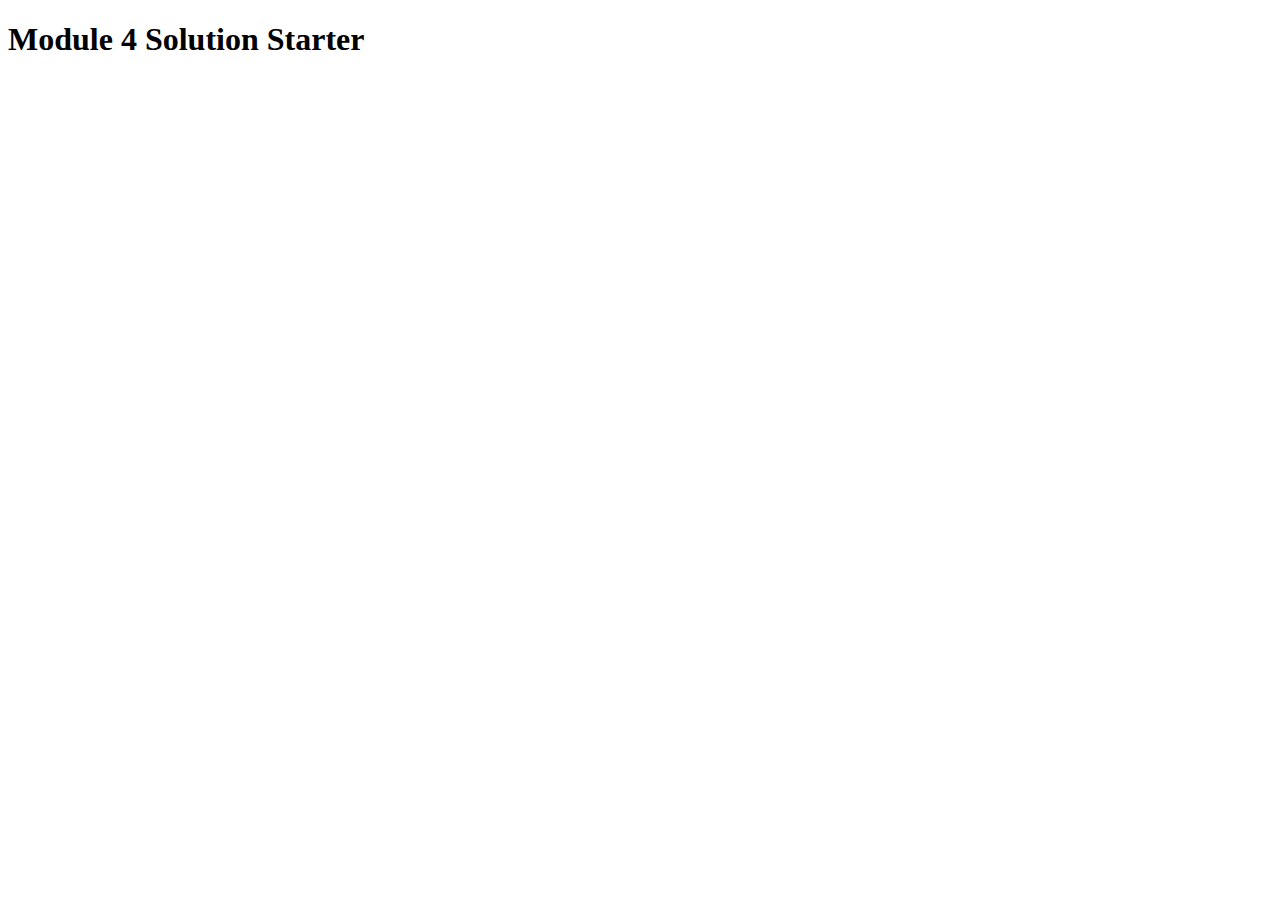
<file: Module4/index.html>
<!DOCTYPE html>
<html>
<head>
  <meta charset="utf-8">
  <title>Module 4 Solution Starter</title>
  <script>
    var names = []; // DO NOT REMOVE
  </script>
  <script src="SpeakHello.js"></script>
  <script src="SpeakGoodBye.js"></script>
  <script src="script.js"></script>
</head>
<body>
  <h1>Module 4 Solution Starter</h1>
</body>
</html>
</file>
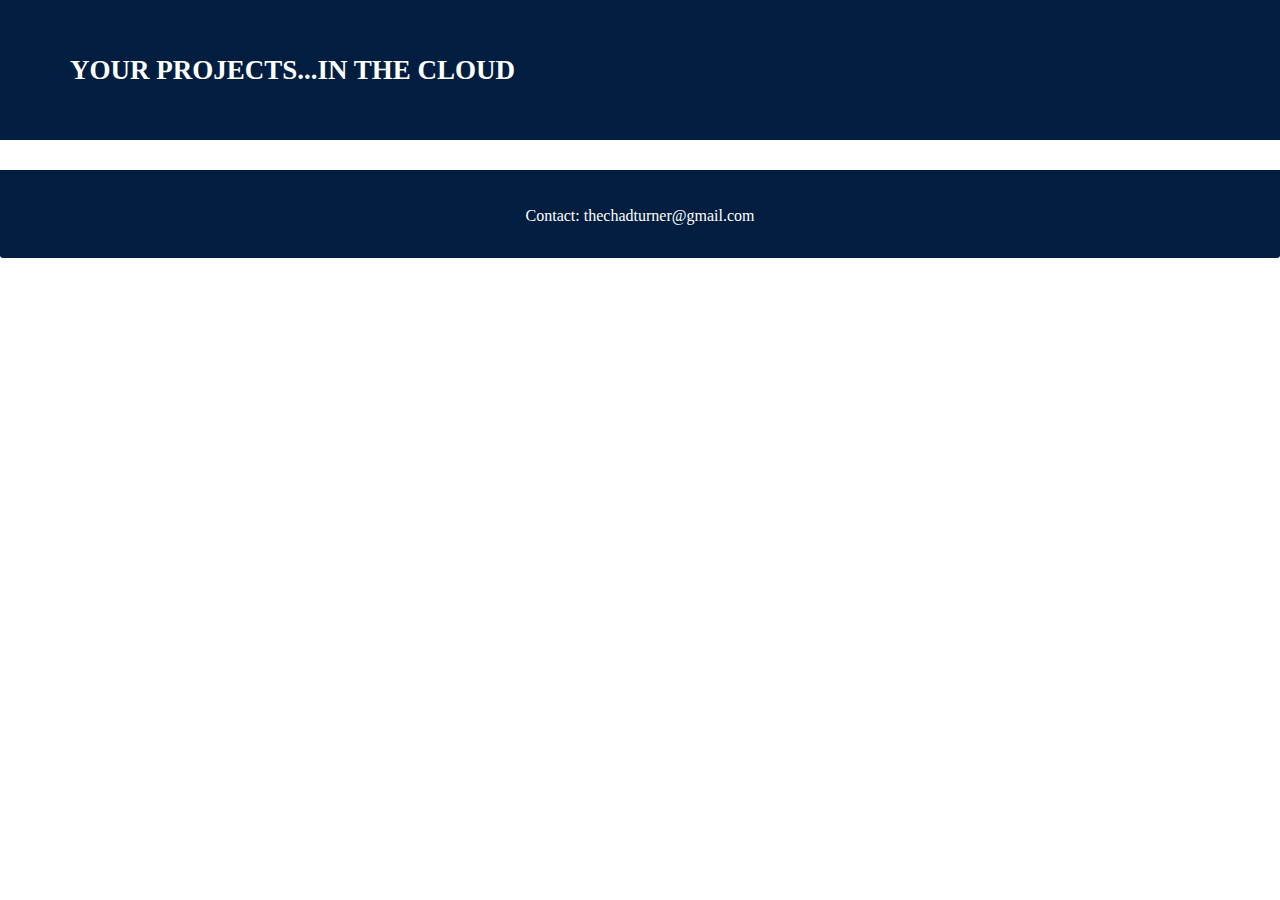
<file: Okta/index.html>
<!DOCTYPE HTML>
<html lang="en">
    <head>
        <meta charset="utf-8">
        <meta http-equiv="X-UA-Compatible" content="IE=edge">
        <meta name="viewport" content="width=device-width, initial-scale=0.4">
        <meta name="robots" content="[noindex, nofollow]" />

        <title>Team Share</title>

        <script src="https://ok1static.oktacdn.com/assets/js/sdk/okta-signin-widget/2.16.0/js/okta-sign-in.min.js" type="text/javascript"></script>

        <link rel="stylesheet" href="Index/css/bootstrap.min.css">
        <link rel="stylesheet" href="Index/css/main.css">    
    </head>

    <body>
      <header>
        <nav id="header-nav" class="navbar navbar-default">
            <div class="container">
                <div class="navbar-header">
                    <div class="navbar-brand">
                        <h1 id="top">YOUR PROJECTS...IN THE CLOUD</h1>
                    </div>
                </div>
                <div id="back"></div>
            </div> 
            </nav>
        </header>

        <div id="main-content" class="container">

        </div>

        <footer class="panel-footer">
            <div class="container">
              <div class="text-center">Contact: thechadturner@gmail.com</div>
            </div>
        </footer>
    </body>

    <script src="Index/js/thirdparty/jquery-2.1.4.min.js"></script>
    <script src="Index/js/thirdparty/ajax-utils.js"></script>
    <script src="Index/js/global.js"></script>
    <script src="Index/js/init.js"></script> 
</html>
</file>
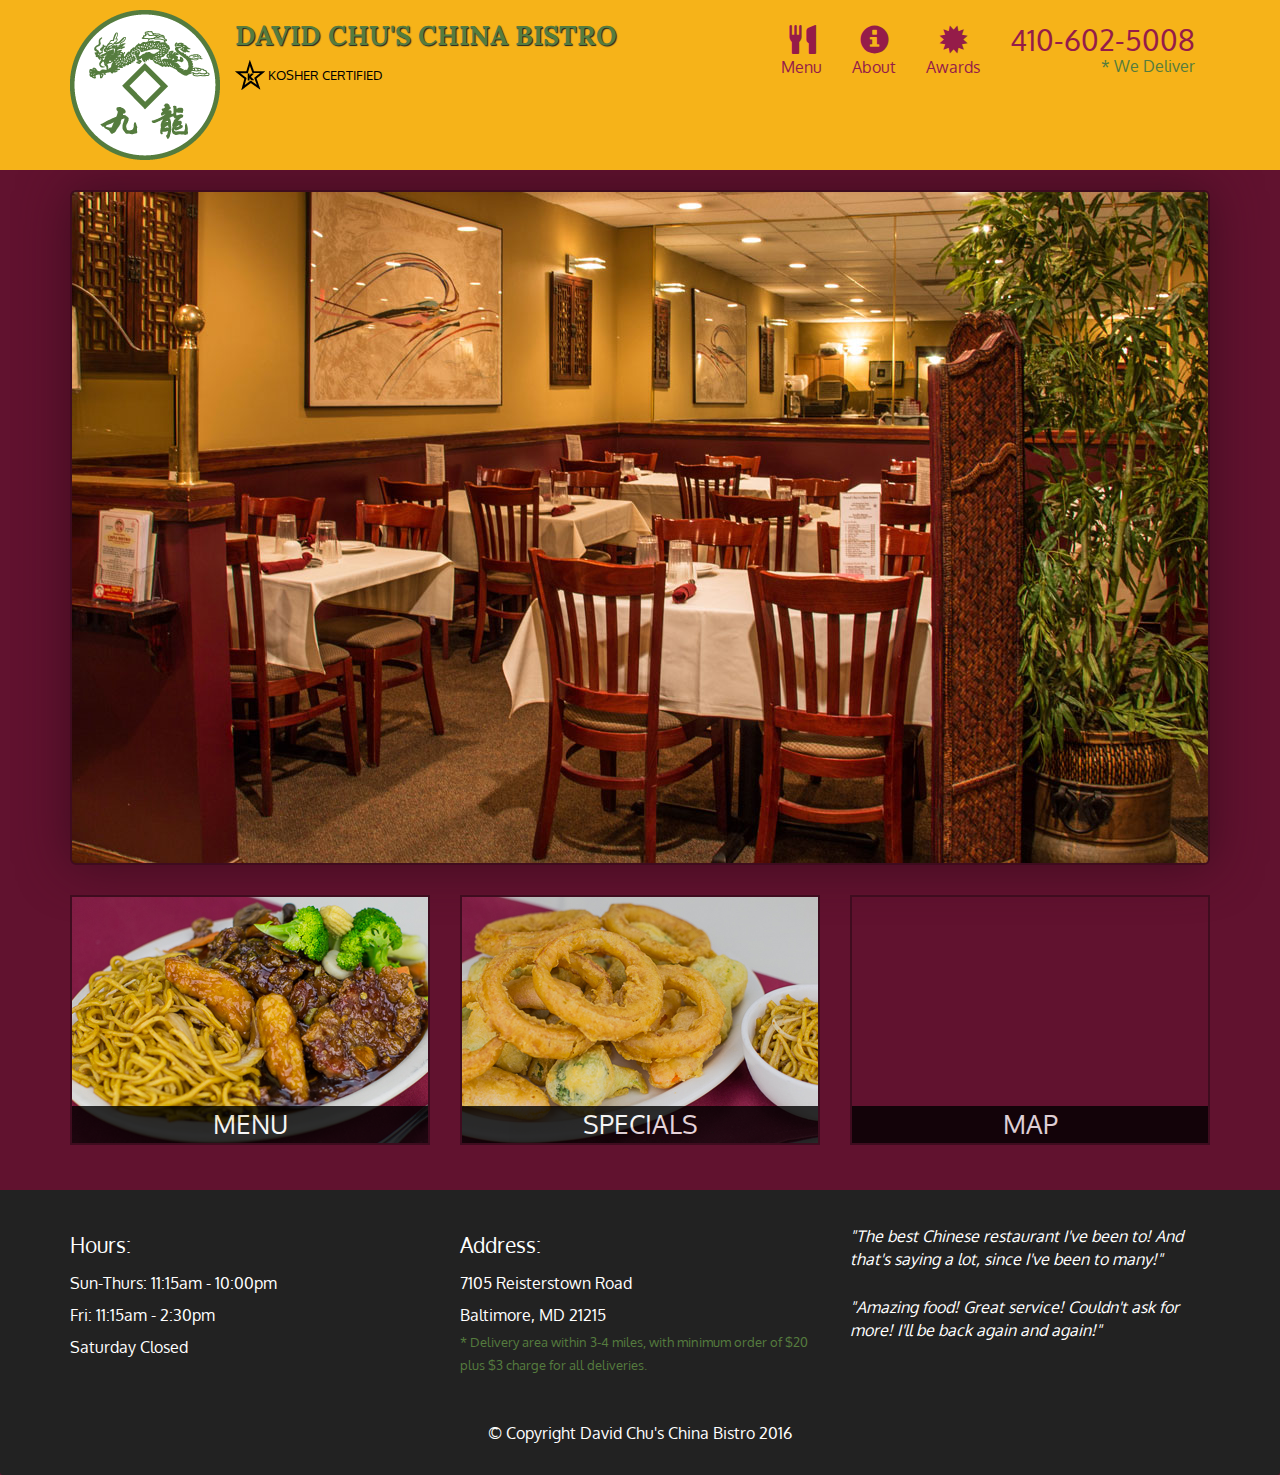
<file: Module5/assignment5-solution-starter/index.html>
<!doctype html>
<html lang="en">
  <head>
    <meta charset="utf-8">
    <meta http-equiv="X-UA-Compatible" content="IE=edge">
    <meta name="viewport" content="width=device-width, initial-scale=1">
    <title>David Chu's China Bistro</title>
    <link rel="stylesheet" href="css/bootstrap.min.css">
    <link rel="stylesheet" href="css/styles.css">
    <link href='https://fonts.googleapis.com/css?family=Oxygen:400,300,700' rel='stylesheet' type='text/css'>
    <link href='https://fonts.googleapis.com/css?family=Lora' rel='stylesheet' type='text/css'>
  </head>
<body>
  <header>
    <nav id="header-nav" class="navbar navbar-default">
      <div class="container">
        <div class="navbar-header">
          <a href="index.html" class="pull-left visible-md visible-lg">
            <div id="logo-img"></div>
          </a>

          <div class="navbar-brand">
            <a href="index.html"><h1>David Chu's China Bistro</h1></a>
            <p>
              <img src="images/star-k-logo.png" alt="Kosher certification">
              <span>Kosher Certified</span>
            </p>
          </div>

          <button id="navbarToggle" type="button" class="navbar-toggle collapsed" data-toggle="collapse" data-target="#collapsable-nav" aria-expanded="false">
            <span class="sr-only">Toggle navigation</span>
            <span class="icon-bar"></span>
            <span class="icon-bar"></span>
            <span class="icon-bar"></span>
          </button>
        </div>
        
        <div id="collapsable-nav" class="collapse navbar-collapse">
           <ul id="nav-list" class="nav navbar-nav navbar-right">
            <li id="navHomeButton" class="visible-xs active">
              <a href="index.html">
                <span class="glyphicon glyphicon-home"></span> Home</a>
            </li>
            <li id="navMenuButton">
              <a href="#" onclick="$dc.loadMenuCategories();">
                <span class="glyphicon glyphicon-cutlery"></span><br class="hidden-xs"> Menu</a>
            </li>
            <li>
              <a href="#">
                <span class="glyphicon glyphicon-info-sign"></span><br class="hidden-xs"> About</a>
            </li>
            <li>
              <a href="#">
                <span class="glyphicon glyphicon-certificate"></span><br class="hidden-xs"> Awards</a>
            </li>
            <li id="phone" class="hidden-xs">
              <a href="tel:410-602-5008">
                <span>410-602-5008</span></a><div>* We Deliver</div>
            </li>
          </ul><!-- #nav-list -->
        </div><!-- .collapse .navbar-collapse -->
      </div><!-- .container -->
    </nav><!-- #header-nav -->
  </header>

  <div id="call-btn" class="visible-xs">
    <a class="btn" href="tel:410-602-5008">
    <span class="glyphicon glyphicon-earphone"></span>
    410-602-5008
    </a>
  </div>
  <div id="xs-deliver" class="text-center visible-xs">* We Deliver</div>

  <div id="main-content" class="container"></div>

  <footer class="panel-footer">
    <div class="container">
      <div class="row">
        <section id="hours" class="col-sm-4">
          <span>Hours:</span><br>
          Sun-Thurs: 11:15am - 10:00pm<br>
          Fri: 11:15am - 2:30pm<br>
          Saturday Closed
          <hr class="visible-xs">
        </section>
        <section id="address" class="col-sm-4">
          <span>Address:</span><br>
          7105 Reisterstown Road<br>
          Baltimore, MD 21215
          <p>* Delivery area within 3-4 miles, with minimum order of $20 plus $3 charge for all deliveries.</p>
          <hr class="visible-xs">
        </section>
        <section id="testimonials" class="col-sm-4">
          <p>"The best Chinese restaurant I've been to! And that's saying a lot, since I've been to many!"</p>
          <p>"Amazing food! Great service! Couldn't ask for more! I'll be back again and again!"</p>
        </section>
      </div>
      <div class="text-center">&copy; Copyright David Chu's China Bistro 2016</div>
    </div>
  </footer>

  <!-- jQuery (Bootstrap JS plugins depend on it) -->
  <script src="js/jquery-2.1.4.min.js"></script>
  <script src="js/bootstrap.min.js"></script>
  <script src="js/ajax-utils.js"></script>
  <script src="js/script.js"></script>
</body>
</html>
</file>
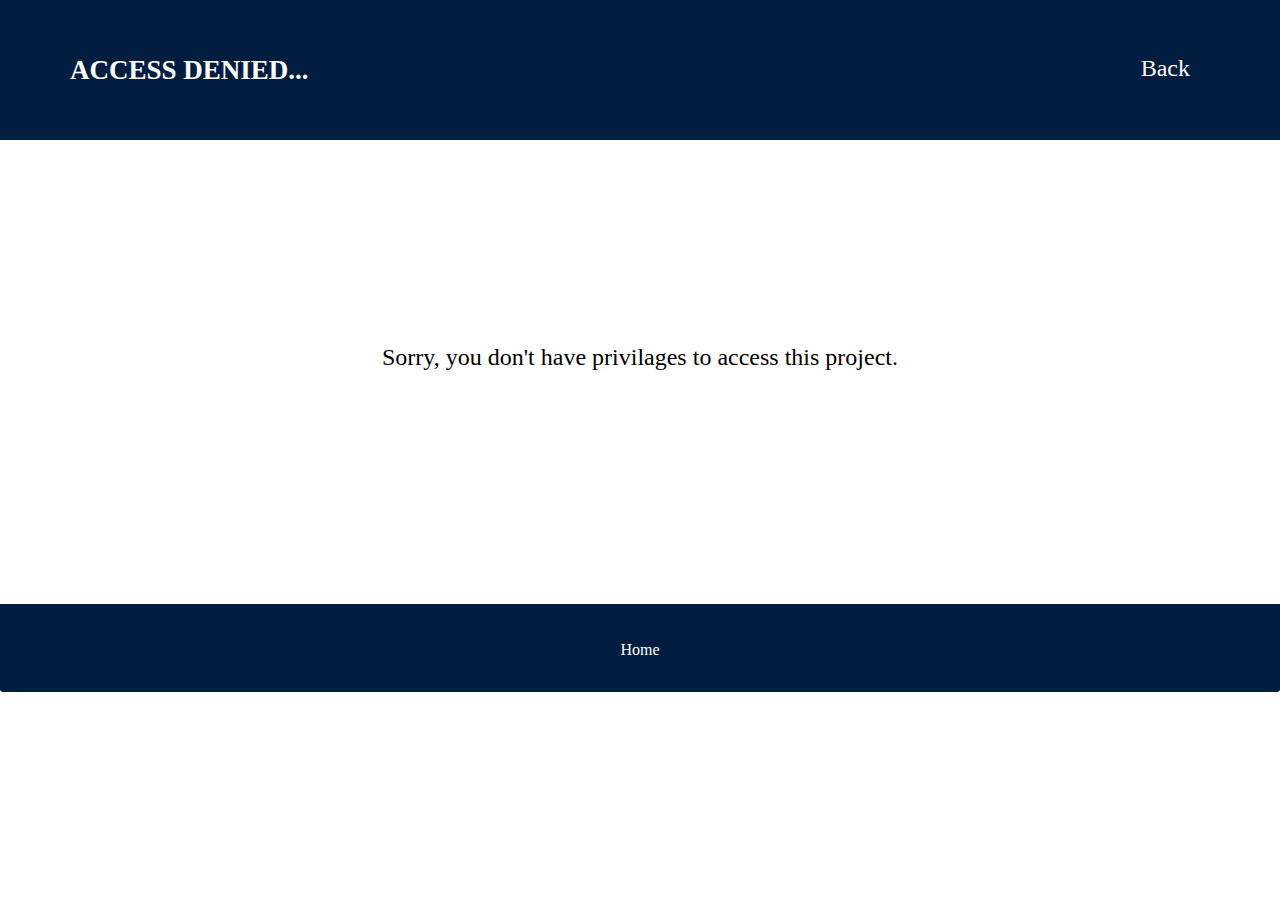
<file: Okta/Index/denied.html>
<!DOCTYPE HTML>
<html lang="en">
    <head>
        <meta charset="utf-8">
        <meta http-equiv="X-UA-Compatible" content="IE=edge">
        <meta name="viewport" content="width=device-width, initial-scale=0.4">
        <meta name="robots" content="[noindex, nofollow]" />

        <title>Team Share</title>

        <script src="https://ok1static.oktacdn.com/assets/js/sdk/okta-signin-widget/2.16.0/js/okta-sign-in.min.js" type="text/javascript"></script>

        <link rel="stylesheet" href="css/bootstrap.min.css">
        <link rel="stylesheet" href="css/main.css">    
    </head>

    <body>
      <header>
        <nav id="header-nav" class="navbar navbar-default">
            <div class="container">
                <div class="navbar-header">
                    <div class="navbar-brand">
                        <h1 id="top">Access Denied...</h1>
                    </div>
                </div>
                <div id="back">
                    <a href="user.html"><h3>Back</h3></a>
                </div>
            </div>
            </nav>
        </header>

        <div id="main-content" class="container">
            <div id='denied' class="text-center">Sorry, you don't have privilages to access this project.</div>
        </div>

        <footer class="panel-footer">
            <div class="container">
              <div class="text-center"><a href="../index.html">Home</a></div>
            </div>
        </footer>
    </body>
</html>
</file>
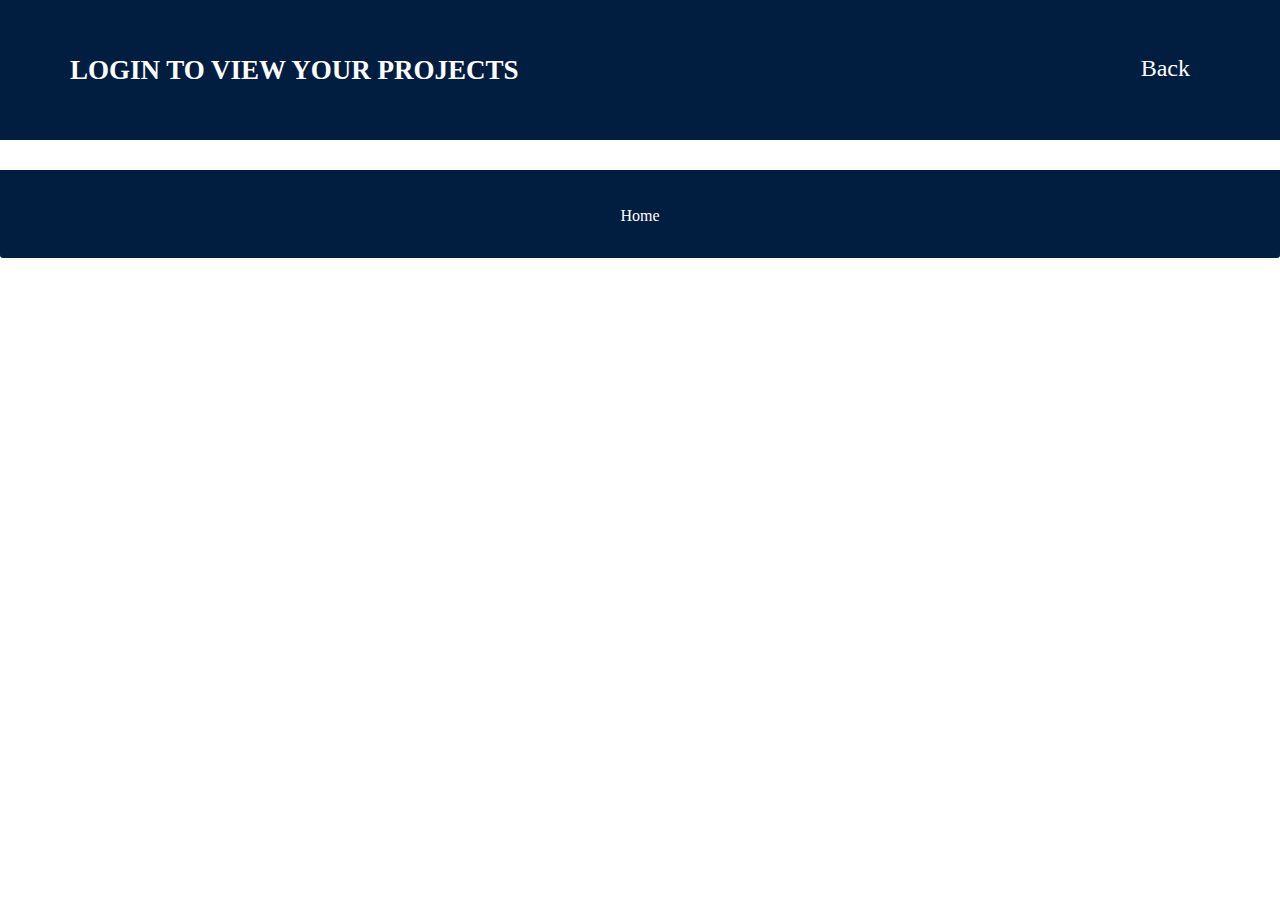
<file: Okta/Index/login.html>
<!DOCTYPE HTML>
<html lang="en">
    <head>
        <meta charset="utf-8">
        <meta http-equiv="X-UA-Compatible" content="IE=edge">
        <meta name="viewport" content="width=device-width, initial-scale=0.4">
        <meta name="robots" content="[noindex, nofollow]" />

        <title>Team Share</title> 

        <!-- widget stuff here -->
        <script src="https://ok1static.oktacdn.com/assets/js/sdk/okta-signin-widget/2.16.0/js/okta-sign-in.min.js" type="text/javascript"></script>
        <link href="https://ok1static.oktacdn.com/assets/js/sdk/okta-signin-widget/2.16.0/css/okta-sign-in.min.css" type="text/css" rel="stylesheet"/>
        <link href="https://ok1static.oktacdn.com/assets/js/sdk/okta-signin-widget/2.16.0/css/okta-theme.css" type="text/css" rel="stylesheet"/>

        <link rel="stylesheet" href="css/bootstrap.min.css">
        <link rel="stylesheet" href="css/main.css"> 
    </head>

    <body>
      <header>
        <nav id="header-nav" class="navbar navbar-default">
            <div class="container">
                <div class="navbar-header">
                    <div class="navbar-brand">
                        <h1 id="top">LOGIN TO VIEW YOUR PROJECTS</h1>
                    </div>
                </div>
                <div id="back">
                    <a href="../index.html"><h3>Back</h3></a>
                </div>
            </div>
            </nav>
        </header>
         
        <!-- where the sign-in form will be displayed -->
        <div id="okta-login-container"></div>

        <footer class="panel-footer">
            <div class="container">
                <div class="text-center"><a href="../index.html">Home</a></div>
            </div>
        </footer>
    </body>

    <script src="js/thirdparty/jquery-2.1.4.min.js"></script>
	<script src="js/thirdparty/ajax-utils.js"></script>
    <script src="js/global.js"></script>
    <script src="js/login.js"></script>
</html>
</file>
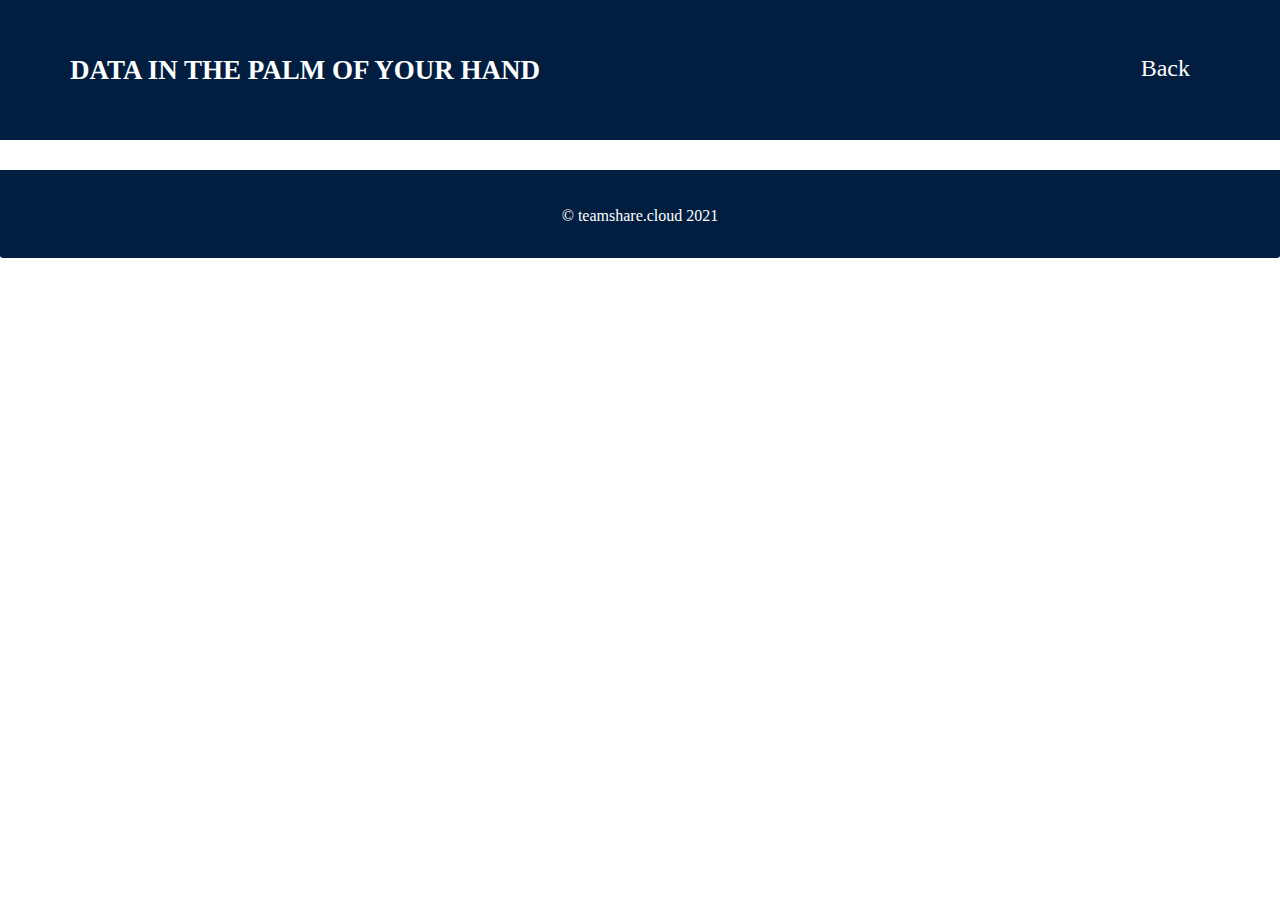
<file: Okta/Index/newLogin.html>
<!DOCTYPE HTML>
<html lang="en">
    <head>
        <meta charset="utf-8">
        <meta http-equiv="X-UA-Compatible" content="IE=edge">
        <meta name="viewport" content="width=device-width, initial-scale=0.4">
        <meta name="robots" content="[noindex, nofollow]" />

        <title>Team Share</title> 

        <!-- widget stuff here -->
        <script src="https://ok1static.oktacdn.com/assets/js/sdk/okta-signin-widget/2.16.0/js/okta-sign-in.min.js" type="text/javascript"></script>
        <link href="https://ok1static.oktacdn.com/assets/js/sdk/okta-signin-widget/2.16.0/css/okta-sign-in.min.css" type="text/css" rel="stylesheet"/>
        <link href="https://ok1static.oktacdn.com/assets/js/sdk/okta-signin-widget/2.16.0/css/okta-theme.css" type="text/css" rel="stylesheet"/>

        <link rel="stylesheet" href="css/bootstrap.min.css">
        <link rel="stylesheet" href="css/main.css"> 
    </head>

    <body>
      <header>
        <nav id="header-nav" class="navbar navbar-default">
            <div class="container">
                <div class="navbar-header">
                    <div class="navbar-brand">
                        <h1 id="top">DATA IN THE PALM OF YOUR HAND</h1>
                    </div>
                </div>
                <div id="back">
                    <a href="../index.html"><h3>Back</h3></a>
                </div>
            </div>
            </nav>
        </header>
         
        <!-- where the sign-in form will be displayed -->
        <div id="okta-login-container"></div>

        <footer class="panel-footer">
            <div class="container">
              <!-- <div class="text-center">CONFIDENTIAL & NOT FOR DISTRIBUTION</div> -->
              <div class="text-center">&copy; teamshare.cloud 2021</div>
            </div>
        </footer>
    </body>

    <script src="js/thirdparty/jquery-2.1.4.min.js"></script>
	<script src="js/thirdparty/ajax-utils.js"></script>
    <script src="js/thirdparty/bootstrap.min.js"></script>
    <script src="js/login.js"></script>
</html>
</file>
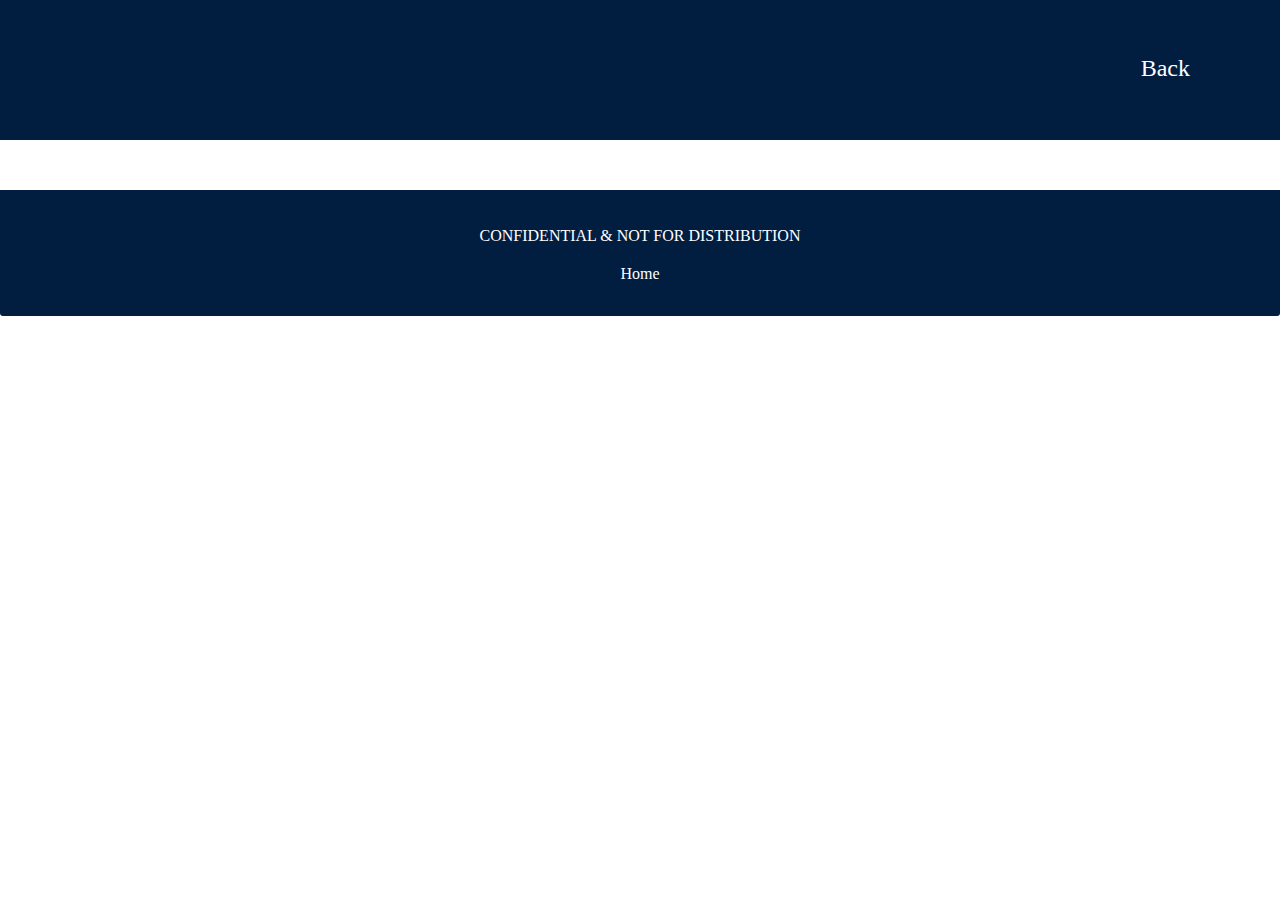
<file: Okta/Index/project.html>
<!DOCTYPE HTML>
<html lang="en">
    <head>
        <meta charset="utf-8">
        <meta http-equiv="X-UA-Compatible" content="IE=edge">
        <meta name="viewport" content="width=device-width, initial-scale=0.4">
        <meta name="robots" content="[noindex, nofollow]" />

        <title>Team Share</title>

        <script src="https://ok1static.oktacdn.com/assets/js/sdk/okta-signin-widget/2.16.0/js/okta-sign-in.min.js" type="text/javascript"></script>

        <link rel="stylesheet" href="css/bootstrap.min.css">
        <link rel="stylesheet" href="css/main.css">    
    </head>

    <body>
      <header>
        <nav id="header-nav" class="navbar navbar-default">
            <div class="container">
                <div class="navbar-header">
                    <div class="navbar-brand">
                        <h1 id="top"></h1>
                    </div>
                </div>
                <div id="back">
                    <a href="user.html"><h3>Back</h3></a>
                </div>
            </div>
            </nav>
        </header>

        <div id="main-content" class="container">
            <h1 id="ProjectTitle"></h1>
        </div>

        <footer class="panel-footer">
            <div class="container">
              <div class="text-center">CONFIDENTIAL & NOT FOR DISTRIBUTION</div>
              <div class="text-center"><a href="../index.html">Home</a></div>
            </div>
        </footer>
    </body>

    <script src="js/thirdparty/jquery-2.1.4.min.js"></script>
	<script src="js/thirdparty/ajax-utils.js"></script>
    <script src="js/thirdparty/bootstrap.min.js"></script>
    <script src="js/global.js"></script>
    <script src="js/auth.js"></script>
</html>
</file>
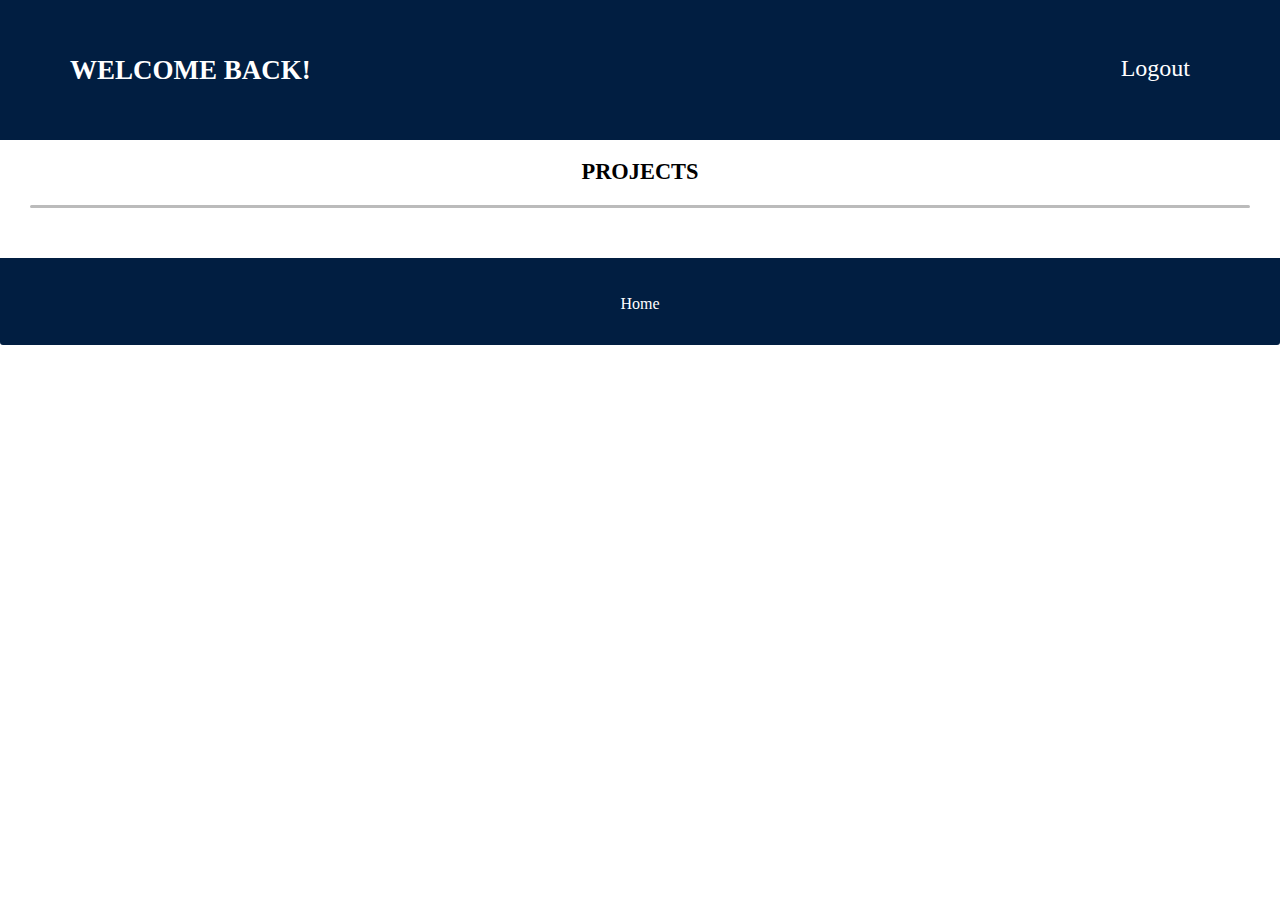
<file: Okta/Index/user.html>
<!DOCTYPE HTML>
<html lang="en">
    <head>
        <meta charset="utf-8">
        <meta http-equiv="X-UA-Compatible" content="IE=edge">
        <meta name="viewport" content="width=device-width, initial-scale=0.4">
        <meta name="robots" content="[noindex, nofollow]" />

        <title>Team Share</title>

        <script src="https://ok1static.oktacdn.com/assets/js/sdk/okta-signin-widget/2.16.0/js/okta-sign-in.min.js" type="text/javascript"></script>

        <link rel="stylesheet" href="css/bootstrap.min.css">
        <link rel="stylesheet" href="css/main.css">    
    </head>

    <body>
      <header>
        <nav id="header-nav" class="navbar navbar-default">
            <div class="container">
                <div class="navbar-header">
                    <div class="navbar-brand">
                        <h1 id="top">Welcome Back!</h1>
                    </div>
                </div>
                <div id="back">
                    <a href='#' onclick='logout()'><h3>Logout</h3></a>
                </div>
            </div>
            </nav>
        </header>

        <div id="main-content" class="container">
            <h2>Projects</h2>
            <hr class="rounded">
            <div id="projects"></div>
        </div>

        <footer class="panel-footer">
            <div class="container">
              <div class="text-center"><a href="../index.html">Home</a></div>
            </div>
        </footer>
    </body>

    <script src="js/thirdparty/jquery-2.1.4.min.js"></script>
	<script src="js/thirdparty/ajax-utils.js"></script>
    <script src="js/thirdparty/bootstrap.min.js"></script>
    <script src="js/global.js"></script>
    <script src="js/user.js"></script>
</html>
</file>
<file: Okta/Index/css/main.css>
html,body{
  overflow-x: hidden;
}

body {
  font-size: 16px;
  background-color: #FFFFFF;
  font-family: Monaco;
}

div.tooltip { 
    position: absolute;     
    text-align: center;     
    width: 65px;          
    height: 35px;         
    padding: 2px;   
    font: 12px sans-serif;    
    background: white;  
    border: 1px;
    border-color: #000000;
    border-style: solid;
    border-radius: 8px;     
    pointer-events: none;     
}

#loading {
  width: 100%;
  height: 100%;
  top: 0;
  left: 0;
  position: fixed;
  display: block;
  opacity: 0.7;
  background-color: #fff;
  z-index: 99;
  text-align: center;
}

#loading-image {
  position: absolute;
  top: 50%;
  left: 50%;
  z-index: 100;
}

/* HEADER */
#header-nav {
  color: #FFFFFF;
  background-color: #011E41;
  border-radius: 0;
  border: 0;
  margin-bottom: 0;
  height: 140px;
}

#logo-img {
  background: url('../images/site-logo-white-small.png') no-repeat;
  width: 150px;
  height: 100px;
  margin: 25px 15px 10px 0;
}

#back {
  padding-top: 35px;
  margin-right: 20px;
}

#back a {
  color: #FFFFFF;
  text-align: right;
  padding-bottom: 0;
}

#denied {
  padding-top: 200px;
  padding-bottom: 200px;
  font-size: 1.5em;
}

.navbar-brand {
  padding-top: 60px;
}

.navbar-brand h1 { /* Page Title */
  font-family: Monaco;
  color: white;
  font-size: 1.5em;
  text-transform: uppercase;
  font-weight: bold;
/*  text-shadow: 1px 1px 1px #222;*/
  margin-top: 0;
  margin-bottom: 0;
  line-height: .75;
}

.navbar-brand a:hover, .navbar-brand a:focus {
  text-decoration: none;
}

.centered {
    text-align: center;
}

/* MAIN CONTENT */
#main-content {
  width: 1250px;
}

#main-content .note {
  padding-top: 10px;
  margin: 0px;
  text-align: center;
}

#main-content h2 {
   font-size: 1.4em;
   color: black;
   text-align: center;
   text-transform: uppercase;
   font-weight: bold;
}

#main-content .left {
  text-align: left;
  font-weight: bold;
}

#main-content h4 {
   font-size: 1.1em;
   color: black;
   text-align: center;
}

#main-content div {
   color: #000000;
   text-align: center;
}

#main-content #graphic {
  padding: 0;
  margin:  0;
}

#main-content a {
   color: #000000;
   text-align: center;
}

#main-content p {
   color: #000000;
}

/* BREAK */
#main-content .break {
   background-color: #c4113c;
   margin-top: 5px;
   margin-bottom: 5px;
   padding: 5px;
}

#main-content .break h2 {
   text-align: center;
   color: white;
}

/* DIVIDER */
hr.rounded {
  color: black;
  border-top: 3px solid #bbb;
  border-radius: 3px;
}

#main-content .btn-toolbar {
  position: relative;
  left:40%;
  top: 50%;
}

/* FOOTER */
.panel-footer {
  color: #FFFFFF;
  margin-top: 30px;
  padding-top: 35px;
  padding-bottom: 15px;
  background-color: #011E41;
  border-top: 0;
}

.panel-footer .text-center {
  padding-bottom: 15px;
}

.panel-footer .text-center a {
  color: white;
}

/* BUTTONS */
#main-content #tools {
  margin-top: 20px;
}

.btn {
  color: white;
  padding: 10px 20px;
  border: 0 none;
  font-weight: 450;
  letter-spacing: 1px;
  text-transform: uppercase;
  cursor: pointer;
  margin-bottom: 5px;
}

.btn:focus, .btn:active:focus, .btn.active:focus {
  outline: 0 none;
}

.btn-secondary {
	color: white;
	background: #EFEFEF;
	color: #041E42;
}
 
.btn-secondary:hover, .btn-secondary:focus, .btn-secondary:active, .btn-secondary.active, .open > .dropdown-toggle.btn-secondary {
	background: #DCDCDC;
}
 
.btn-secondary:active, .btn-secondary.active {
	color: #ffffff;
	background: #041E42;;
	box-shadow: none;
}

/*LOGIN FORM*/
#login-message {
  font-family: Arial;
  color: black;
  font-size: 1.5em;
  text-transform: uppercase;
  font-weight: bold;
  margin-top: 50px;
  margin-bottom: 0;
  line-height: .75;
}

#okta-sign-in {
  margin:40px auto 8px;
}

#okta-sign-in.auth-container .okta-sign-in-header {
   font-size: 1.5em;
   color: black;
   text-align: center;
}

/*UNDER CONSTRUCTION*/
#main-content a.highlight { 
  color: #c4113c; 
  text-decoration: none; 
}

#main-content a.highlight:hover { 
  color: #c4113c; 
  text-decoration: none; 
}

#main-content article { 
  padding-top: 15%;
  padding-bottom: 15%;
  display: block; 
  text-align: left; 
  width: 650px; 
  margin: 0 auto; 
}

#main-content h1.big { 
  font-size: 50px; 
}

#projects { 
  text-align: left; 
}

.grid line {
  stroke: lightgrey;
  stroke-opacity: 0.6;
  shape-rendering: crispEdges
}

.grid path {
  stroke-width: 0;
}

/* STYLE TAB PAGE */
.tab {
  overflow: hidden;
  border: 1px solid #ccc;
  background-color: #f1f1f1;
}

/* Style the buttons that are used to open the tab content */
.tab button {
  background-color: inherit;
  float: left;
  border: none;
  outline: none;
  cursor: pointer;
  padding: 14px 16px;
  transition: 0.3s;
}

/* Change background color of buttons on hover */
.tab button:hover {
  background-color: #ddd;
}

/* Create an active/current tablink class */
.tab button.active {
  background-color: #ccc;
}

/* Style the tab content */
.tabcontent {
  display: none;
  padding: 6px 12px;
  border: 1px solid #ccc;
  border-top: none;
}

.tabcontent {
  animation: fadeEffect 1s; /* Fading effect takes 1 second */
}

/* Go from zero to full opacity */
@keyframes fadeEffect {
  from {opacity: 0;}
  to {opacity: 1;}
}

/* i-pad */
@media (max-width: 1025px) {
	body {
	 width: 1200px;
	}

  #main-content {
    margin-left: 25px;
    width: 90%px;
  }

  .navbar {
	width: 1200px;
  }

  #header-nav .container{
	padding-top: 5px;
	margin-left: 10px;
  }

  #back {
	position: absolute;
	left: 93%;
	top: 45px;
	padding: 0px;
  }

  #main-content {
	width: 1200px;
  }

  #main-content .container {
    width: 1200px;
    margin: 20px 20px 20px 20px;
  }

	.row {
		width: 1200px;
	}

	.panel-footer {
		width: 1200px;
	}
}

/* i-phone */
@media (max-width: 768px) {
	body {
	 width: 1200px;
	}

  #main-content {
    margin-left: 10%;
    width: 90%;
  }

	.navbar-brand h1 {
		position: absolute;
		top: 35px;
		left: 35px;
	}

	#back {
		top: 10px;
	}

  .panel-footer {
    width: 1200px;
  }
}
</file>
<file: Module5/assignment5-solution-starter/css/styles.css>
body {
  font-size: 16px;
  color: #fff;
  background-color: #61122f;
  font-family: 'Oxygen', sans-serif;
}

/** HEADER **/
#header-nav {
  background-color: #f6b319;
  border-radius: 0;
  border: 0;
}

#logo-img {
  background: url('../images/restaurant-logo_large.png') no-repeat;
  width: 150px;
  height: 150px;
  margin: 10px 15px 10px 0;
}

.navbar-brand {
  padding-top: 25px;
}
.navbar-brand h1 { /* Restaurant name */
  font-family: 'Lora', serif;
  color: #557c3e;
  font-size: 1.5em;
  text-transform: uppercase;
  font-weight: bold;
  text-shadow: 1px 1px 1px #222;
  margin-top: 0;
  margin-bottom: 0;
  line-height: .75;
}
.navbar-brand a:hover, .navbar-brand a:focus {
  text-decoration: none;
}
.navbar-brand p { /* Kosher cert */
  color: #000;
  text-transform: uppercase;
  font-size: .7em;
  margin-top: 15px;
}
.navbar-brand p span { /* Star-K */
  vertical-align: middle;
}

#nav-list {
  margin-top: 10px;
}
#nav-list a {
  color: #951C49;
  text-align: center;
}
#nav-list a:hover {
  background: #E7E7E7;
}
#nav-list a span {
  font-size: 1.8em;
}

#phone {
  margin-top: 5px;
}
#phone a { /* Phone number */
  text-align: right;
  padding-bottom: 0;
}
#phone div { /* We Deliver */
  color: #557c3e;
  text-align: right;
  padding-right: 15px;
}

.navbar-header button.navbar-toggle, .navbar-header .icon-bar {
  border: 1px solid #61122f;
}
.navbar-header button.navbar-toggle {
  clear: both;
  margin-top: -30px;
}
/* END HEADER */

/* FOOTER */
.panel-footer {
  margin-top: 30px;
  padding-top: 35px;
  padding-bottom: 30px;
  background-color: #222;
  border-top: 0;
}
.panel-footer div.row {
  margin-bottom: 35px;
}
#hours, #address {
  line-height: 2;
}
#hours > span, #address > span {
  font-size: 1.3em;
}
#address p {
  color: #557c3e;
  font-size: .8em;
  line-height: 1.8;
}
#testimonials {
  font-style: italic;
}
#testimonials p:nth-child(2) {
  margin-top: 25px;
}
/* END FOOTER */



/* HOME PAGE */
.container .jumbotron {
  box-shadow: 0 0 50px #3F0C1F;
  border: 2px solid #3F0C1F;
}

#menu-tile, #specials-tile, #map-tile {
  height: 250px;
  width: 100%;
  margin-bottom: 15px;
  position: relative;
  border: 2px solid #3F0C1F;
  overflow: hidden;
}
#menu-tile:hover, #specials-tile:hover, #map-tile:hover {
  box-shadow: 0 1px 5px 1px #cccccc;
}
#menu-tile {
  background: url('../images/menu-tile.jpg') no-repeat;
  background-position: center;
}
#specials-tile {
  background: url('../images/specials-tile.jpg') no-repeat;
  background-position: center;
}
#menu-tile span, #specials-tile span, #map-tile span {
  position: absolute;
  bottom: 0;
  right: 0;
  width: 100%;
  text-align: center;
  font-size: 1.6em;
  text-transform: uppercase;
  background-color: #000;
  color: #fff;
  opacity: .8;
}
/* END HOME PAGE */

/* MENU CATEGORIES PAGE */
.category-tile { 
  position: relative;
  border: 2px solid #3F0C1F;
  overflow: hidden;
  width: 200px;
  height: 200px;
  margin: 0 auto 15px;
}
.category-tile span {
  position: absolute;
  bottom: 0;
  right: 0;
  width: 100%;
  text-align: center;
  font-size: 1.2em;
  text-transform: uppercase;
  background-color: #000;
  color: #fff;
  opacity: .8;
}
.category-tile:hover {
  box-shadow: 0 1px 5px 1px #cccccc;
}

#menu-categories-title + div {
  margin-bottom: 50px;
}
/* END MENU CATEGORIES PAGE */

/* SINGLE CATEGORY PAGE */
.menu-item-tile {
  margin-bottom: 25px;
}
.menu-item-tile hr {
  width: 80%;
}
.menu-item-tile .menu-item-price {
  font-size: 1.1em;
  text-align: right;
  margin-top: -15px;
  margin-right: -15px;
}
.menu-item-tile .menu-item-price span {
  font-size: .6em;
}
.menu-item-photo {
  position: relative;
  border: 2px solid #3F0C1F; 
  overflow: hidden;
  padding: 0;
  margin-right: -15px;
  margin-left: auto;
  margin-bottom: 20px;
  max-width: 250px;
}
.menu-item-photo div {
  position: absolute;
  bottom: 0;
  right: 0;
  width: 80px;
  background-color: #557c3e;
  text-align: center;
}
.menu-item-description {
  padding-right: 30px;
}
h3.menu-item-title {
  margin: 0 0 10px;
}
.menu-item-details {
  font-size: .9em;
  font-style: italic;
}
/* END SINGLE CATEGORY PAGE */


/********** Large devices only **********/
@media (min-width: 1200px) {
  .container .jumbotron {
    background: url('../images/jumbotron_1200.jpg') no-repeat;
    height: 675px;
  }
}

/********** Medium devices only **********/
@media (min-width: 992px) and (max-width: 1199px) {
  /* Header */
  #logo-img {
    background: url('../images/restaurant-logo_medium.png') no-repeat;
    width: 100px;
    height: 100px;
    margin: 5px 5px 5px 0;
  }
  /* End Header */

  /* Home Page */
  .container .jumbotron {
    background: url('../images/jumbotron_992.jpg') no-repeat;
    height: 558px;
  }
  /* End Home Page */
}

/********** Small devices only **********/
@media (min-width: 768px) and (max-width: 991px) {
  /* Home Page */
  .container .jumbotron {
    background: url('../images/jumbotron_768.jpg') no-repeat;
    height: 432px;
  }
  /* End Home Page */
}

/********** Extra small devices only **********/
@media (max-width: 767px) {
  /* Header */
  .navbar-brand {
    padding-top: 10px;
    height: 80px;
  }
  .navbar-brand h1 { /* Restaurant name */
    padding-top: 10px;
    font-size: 5vw; /* 1vw = 1% of viewport width */
  }
  .navbar-brand p { /* Kosher cert */
    font-size: .6em;
    margin-top: 12px;
  }
  .navbar-brand p img { /* Star-K */
    height: 20px;
  }

  #collapsable-nav a { /* Collapsed nav menu text */
    font-size: 1.2em;
  }
  #collapsable-nav a span { /* Collapsed nav menu glyph */
    font-size: 1em;
    margin-right: 5px;
  }

  #call-btn > a {
    font-size: 1.5em;
    display: block;
    margin: 0 20px;
    padding: 10px;
    border: 2px solid #fff;
    background-color: #f6b319;
    color: #951c49;
  }
  #xs-deliver {
    margin-top: 5px;
    font-size: .7em;
    letter-spacing: .1em;
    text-transform: uppercase;
  }
  /* End Header */

  /* Footer */
  .panel-footer section {
    margin-bottom: 30px;
    text-align: center;
  }
  .panel-footer section:nth-child(3) {
    margin-bottom: 0; /* margin already exists on the whole row */
  }
  .panel-footer section hr {
    width: 50%;
  }
  /* End Footer */

  /* Home Page */
  .container .jumbotron {
    margin-top: 30px;
    padding: 0;
  }
  #menu-tile, #specials-tile {
    width: 360px;
    margin: 0 auto 15px;
  }

  .menu-item-photo {
    margin-right: auto;
  }
  .menu-item-tile .menu-item-price {
    text-align: center;
  }
  .menu-item-description {
    text-align: center;;
  }
}


/********** Super extra small devices Only :-) (e.g., iPhone 4) **********/
@media (max-width: 479px) {
  /* Header */
  .navbar-brand h1 { /* Restaurant name */
    padding-top: 5px;
    font-size: 6vw;
  }
  /* End Header */
  
  /* Home page */
  #menu-tile, #specials-tile {
    width: 280px;
    margin: 0 auto 15px;
  }

  .col-xxs-12 {
    position: relative;
    min-height: 1px;
    padding-right: 15px;
    padding-left: 15px;
    float: left;
    width: 100%;
  }
}
</file>
